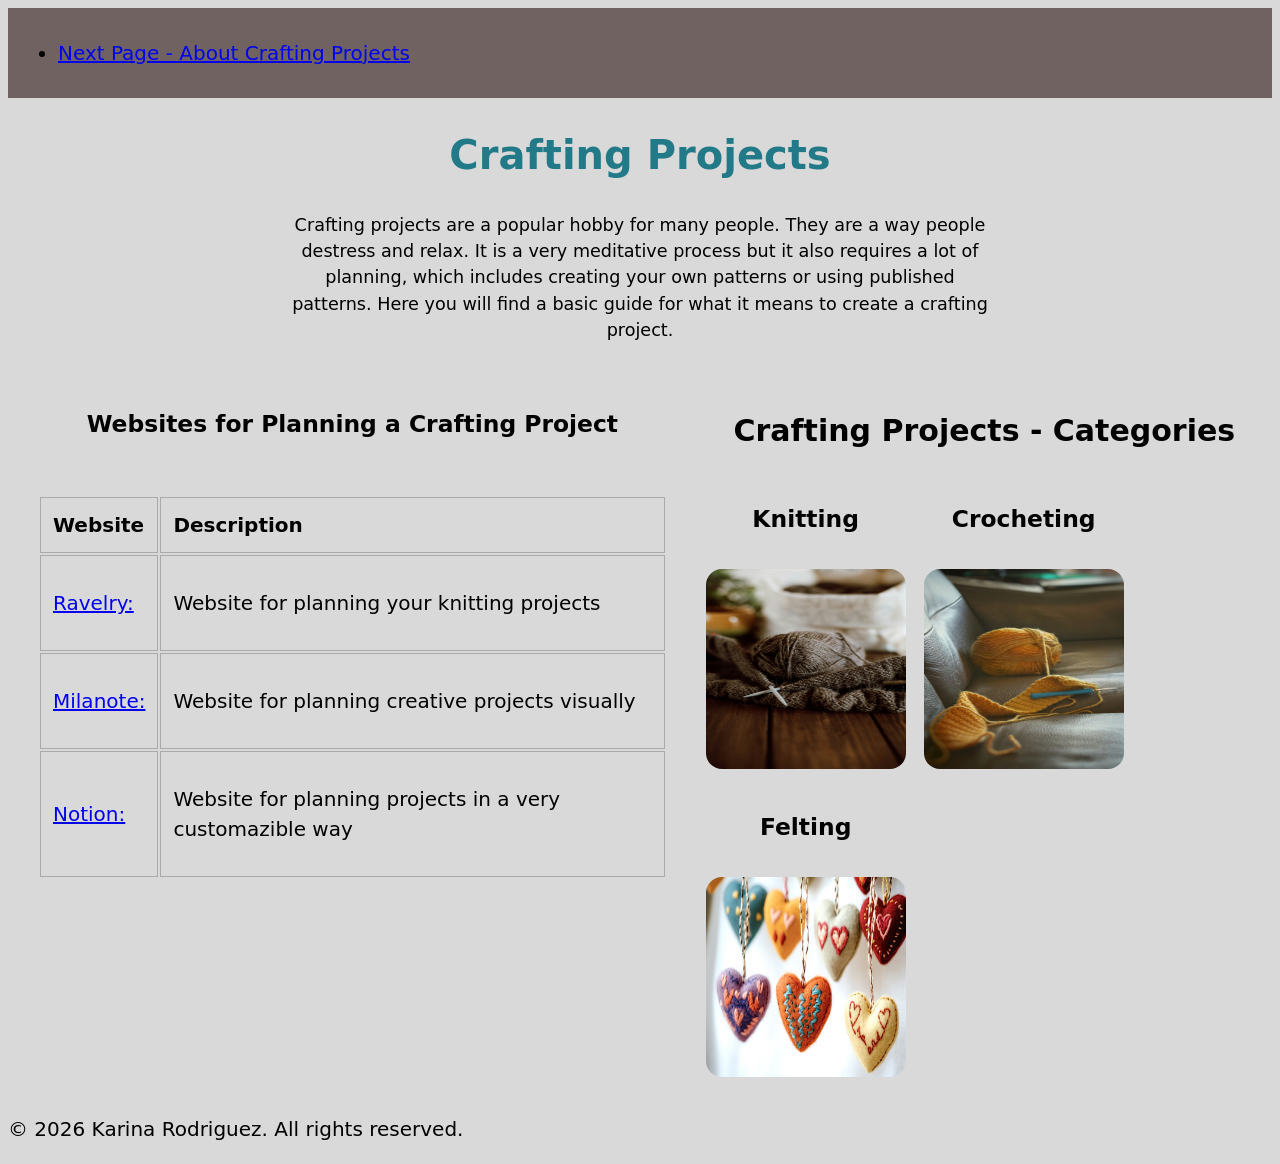
<file: index.html>
<!DOCTYPE html>
<HTML lang="en">

<head>
    <link rel="stylesheet" href="styles.css" />
</head>


<main>

    <body>

        <header>

            <input type="checkbox" id="menu-toggle" />

            <div class="main-nav">
                <ul>
                    <li>
                        <a href="about_crafting_projects.html">Next Page - About Crafting Projects</a>
                    </li>
                </ul>
            </div>

            <!-- This div tag adds the hamburger menu to the html
        It also sets the icon as a toggle than can be checked and unchecked using CSS  -->

            <label for="menu-toggle" class="hamburger-menu">
                <img src="assets/duotone-menu-hamburger-svgrepo-com.svg" alt="Menu">
            </label>

            <nav class="mobile-nav">
                <label for="menu-toggle" class="close-btn"></label>
                <ul>
                    <li>
                        <a href="about_crafting_projects.html"> Next Page - About Crafting Projects</a>
                    </li>
                </ul>
            </nav>

        </header>

        <h1>
            Crafting Projects
        </h1>

        <div class="main-description">
            <p> Crafting projects are a popular hobby for many people. They are a way people destress and relax. It is a
                very meditative process but it also requires a lot of planning, which includes creating your own
                patterns
                or
                using published patterns. Here you will find a basic guide for what it means to create a crafting
                project.
            </p>
        </div>

        <div class="body-sections">

            <div class="websites-col">
                <h3> Websites for Planning a Crafting Project </h3>

                 <!-- Adds table tag to list additional resources for planning crafting projects  -->

                <table class="craft-websites-table">
                    <thead>
                        <th>Website</th>
                        <th>Description</th>
                    </thead>
                    <tbody>
                        <tr>
                            <td>
                                <a href="https://ravelry.com">Ravelry:</a>
                            </td>

                            <td>
                                <p>Website for planning your knitting projects</p>
                            </td>
                        </tr>

                        <tr>
                            <td>
                                <a href="https://milanote.com"> Milanote:</a>
                            </td>
                            <td>
                                <p> Website for planning creative projects visually</p>
                            </td>

                        <tr>
                            <td>
                                <a href="https://notion.com"> Notion: </a>
                            </td>
                            <td>
                                <p>Website for planning projects in a very customazible way</p>
                            </td>
                        </tr>
                    </tbody>
                </table>

            </div>

             <!-- Adds containers to add flex-wrap property set to wrap  -->
            <div class="categories-col">
                <h2> Crafting Projects - Categories </h2>
                <div class="categories-grid">
                    <div class="first-category">
                        <h3>Knitting</h3>
                        <img src="assets/oksana-maselko-UbDG4bECvaM-unsplash.jpg" alt="Knitting needles and project">
                    </div>
                    <div class="second-category">
                        <h3>Crocheting</h3>
                        <img src="assets/compagnons-wZEc9vMCJGY-unsplash.jpg" alt="Crochet hook and project">
                    </div>
                    <div class="third-category">
                        <h3>Felting</h3>
                        <img src="assets/vecteezy_colorful-handmade-embroidered-felt-hearts-hanging-on-strings_55154754.jpg"
                            alt="Felted items">
                    </div>
                </div>
            </div>

        </div>

        <footer>
            <p>&copy; 2026 Karina Rodriguez. All rights reserved.</p>
        </footer>
    </body>
</main>

</HTML>
</file>
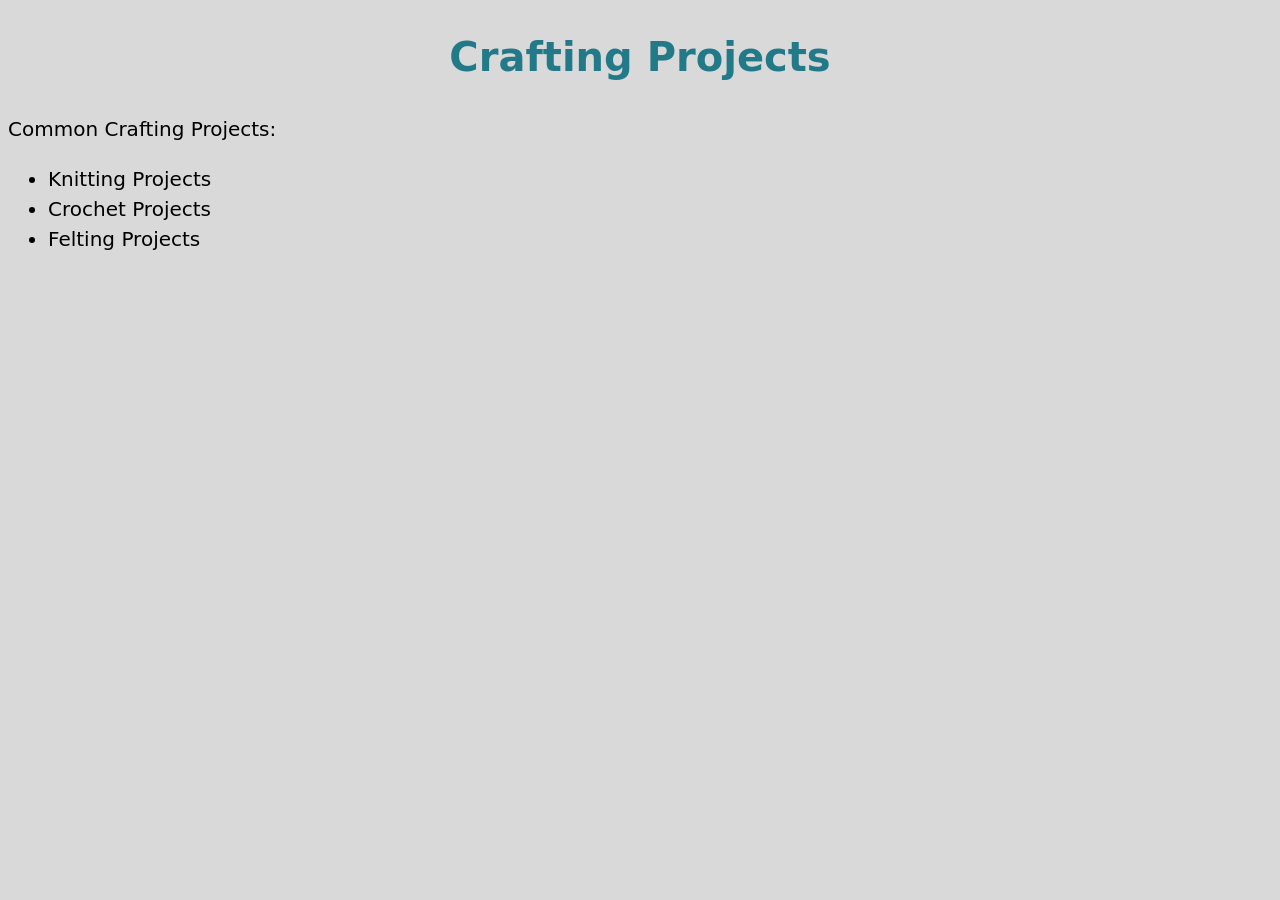
<file: about_hobby_website.html>
<!DOCTYPE html>

<html>

<head>
    <link rel="stylesheet" href="styles.css" />
</head>

<body>
    <header>
        <h1>
            Crafting Projects
        </h1>
        <p>
            Common Crafting Projects:
        <ul>
            <li>
                Knitting Projects
            </li>
            <li>
                Crochet Projects
            </li>
            <li>
                Felting Projects
            </li>
        </ul>
        </p>
    </header>

</body>

</html>
</file>
<file: styles.css>
/* Applies consistent font-size, font and background to all rendered content */
body {
    font-family: system-ui;
    font-size: 1.25rem;
    line-height: 1.5;
    background-color: #D9D9D9;
}

#menu-toggle {
    position: absolute;
    opacity: 0;
}

.hamburger-menu {
    display: none;
    position: absolute;
    right: 15px;
    top: 15px;
    width: 32px;
    height: 32px;
    cursor: pointer;
    z-index: 20;
}

.hamburger-menu img {
    width: 100%;
    height: 100%;
}

.mobile-nav {
    position: fixed;
    top: 0;
    right: 0;
    background-color: rgb(113, 98, 98);
    width: 200px;
    height: 100%;
    transition: right 0.3s ease;
    transform: translateX(100%);
}

.mobile-nav ul {
    margin-top: 80px;
}

.main-nav {
    background-color: rgb(113, 98, 98);
    padding: 10px;
}

/* Make this tag relative, so that the elements with position absolute relate to it */
main {
    position: relative;
}

/* Styles for Landing Page */
h1 {
    text-align: center;
    color: rgb(34, 122, 136);
}

.main-description {
    max-width: 700px;
    margin: 20px auto 40px auto;
    text-align: center;
    font-size: 1.1rem;
}

.body-sections {
    display: flex;
    justify-content: wrap;
}

h2 {
    text-align: center;
}


h3 {
    text-align: center;
}

.craft-websites-table {
    padding: 30px;
}

.craft-websites-table th,
.craft-websites-table td {
    padding: 12px;
    border: 1px solid #aaa;
    text-align: left;
}

.categories-grid {
    display: flex;
    flex-wrap: wrap;
}

.categories-grid img {
    padding: 9px;
    border-radius: 25px;
    width: 200px;
    height: 200px;
}

/* Non-desktop device styles 
menu-toggle, looks for checked toogle to apply transform property to mobile-nav */
@media only screen and (max-width: 1024px) {

    header .main-nav {
        display: none;
    }

    .hamburger-menu {
        display: block;
    }

    #menu-toggle:checked~.mobile-nav {
        transform: translateX(0);
    }

    main {
        left: -6px;
    }

    .body-sections {
        grid-template-columns: 1fr;
    }

}

/* About page styles
Use flex-direction property to organize category examples into columns */


.about-crafting-examples {
    display: flex;
    flex-direction: column;
}

.about-crafting-examples {
    max-width: 700px;
    margin: 20px auto 40px auto;
    text-align: center;
    font-size: 1.1rem;
}
</file>
